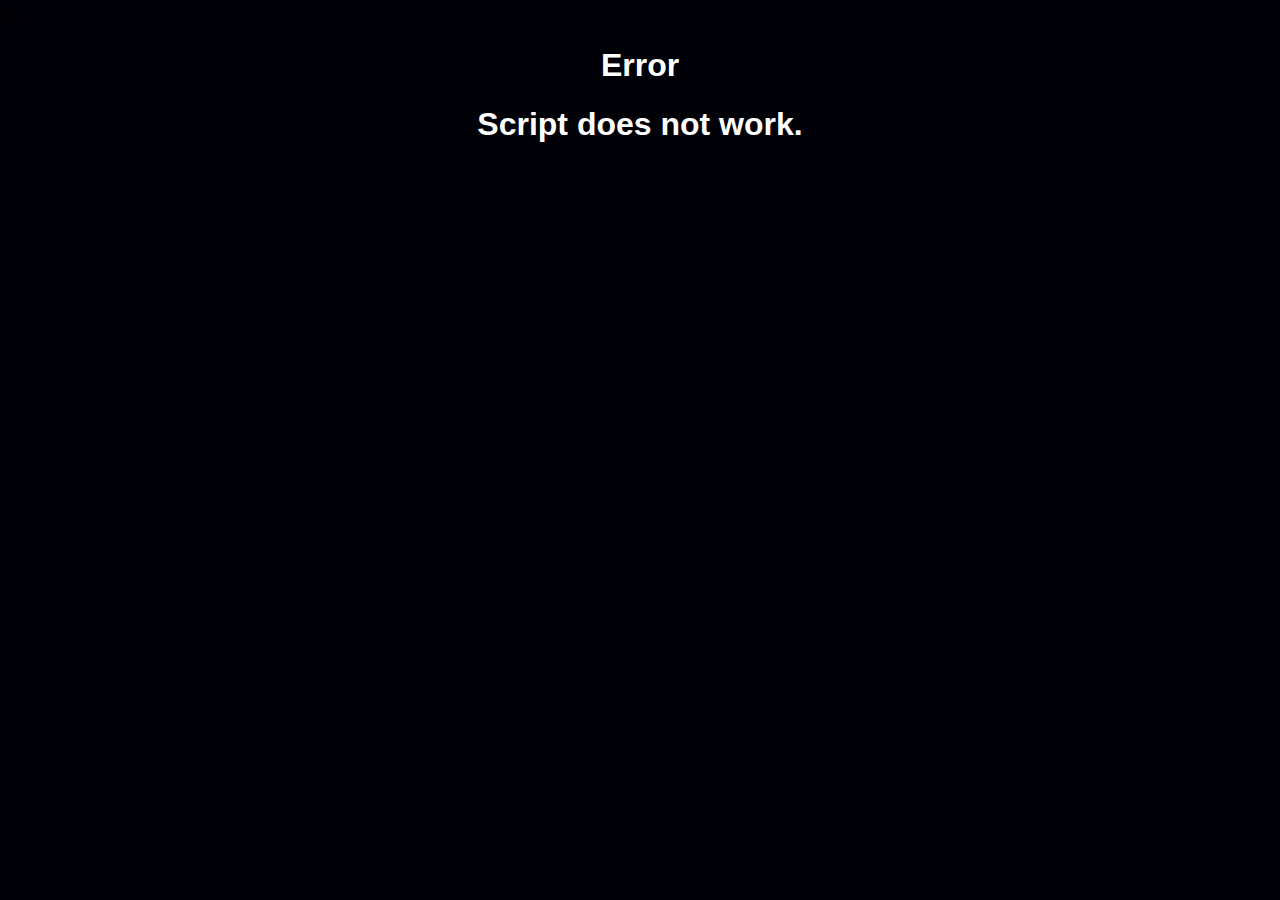
<file: back/index.html>
<!DOCTYPE html>

<html>
    <head>
        <link rel="stylesheet" href="https://api-3752.github.io/styles/global.css">
        <title>404 - API 3752</title>
        <link< rel="icon" type="image/x-icon" href="https://user-images.githubusercontent.com/111818036/186041880-cb24dd1c-19d3-49e8-9e63-b946207b83aa.png">
   >
   <script src="/back/back.js"></script>
    </head>
    <body>
        <h1 style="text-align: center;">Error</h1>
        <h1 style="text-align: center;">Script does not work.</h1>        
    </body>
</html>
</file>
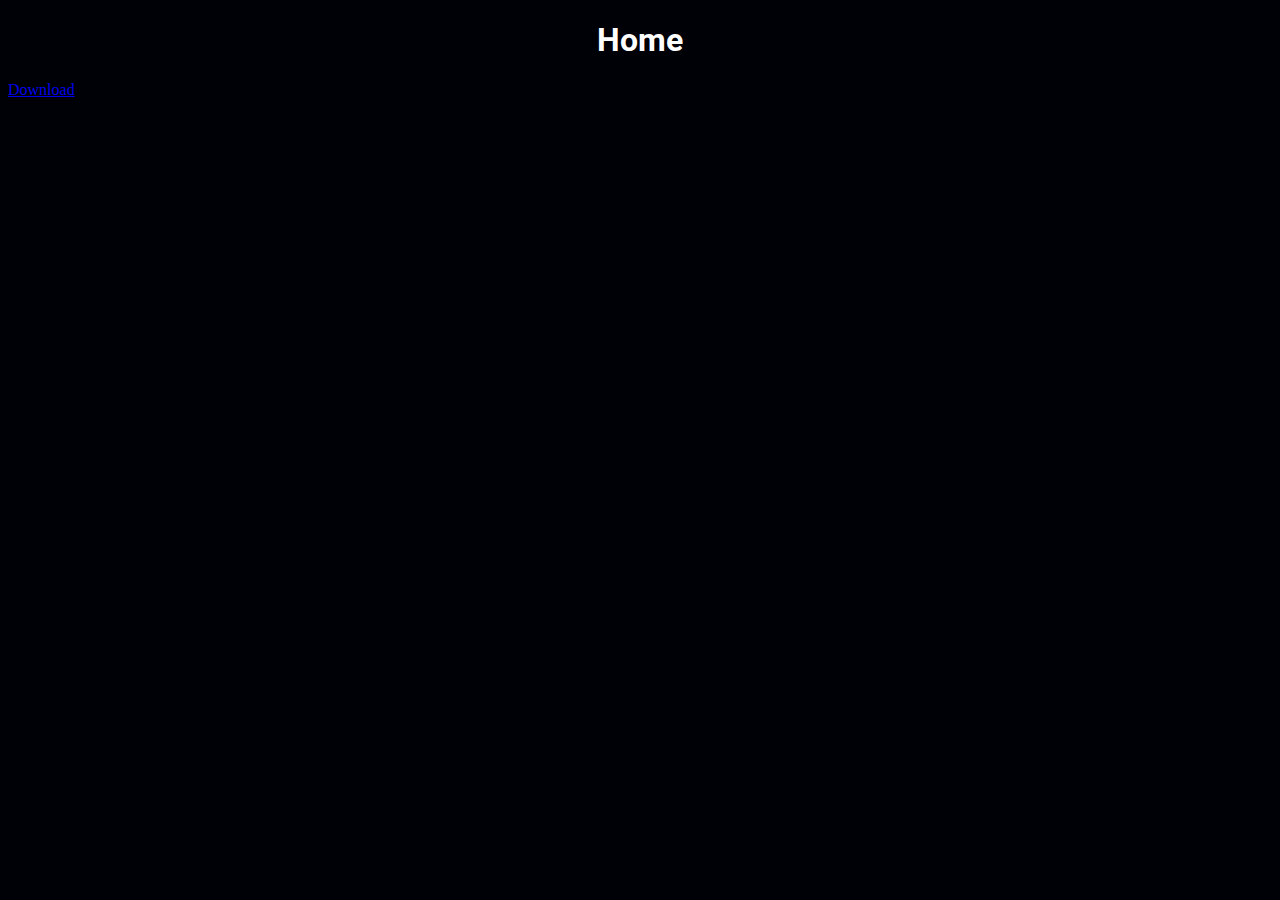
<file: home.html>
<!DOCTYPE html>

<html>
    <head>
        <title>Home - API 3752</title>
        <link rel="stylesheet" href="https://api-3752.github.io/styles/global.css">
        <link rel="icon" type="image/x-icon" href="https://user-images.githubusercontent.com/111818036/186041880-cb24dd1c-19d3-49e8-9e63-b946207b83aa.png">
        <link rel="preconnect" href="https://fonts.googleapis.com">
        <link rel="preconnect" href="https://fonts.gstatic.com" crossorigin>
        <link href="https://fonts.googleapis.com/css2?family=Roboto:wght@700&display=swap" rel="stylesheet">
    </head>
    <body>
        <h1 style="text-align: center;">Home</h1>
        <a style="text-align: center;" href="https://api-3752.github.io/downloads/owo.exe">Download</a>
    </body>
</html>
</file>
